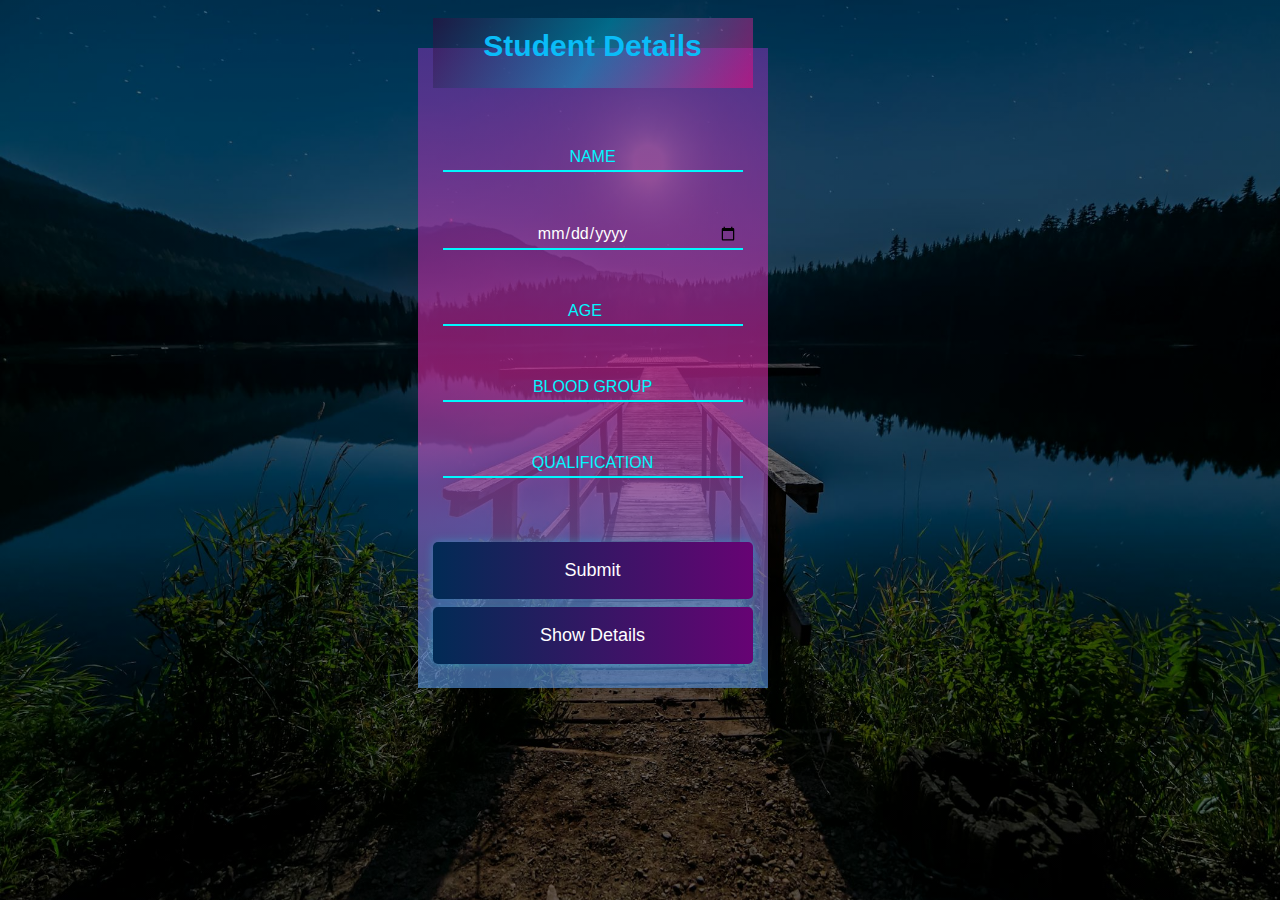
<file: index.html>
<!DOCTYPE html>
<html lang="en">
<head>
    <meta charset="UTF-8">
    <meta name="viewport" content="width=device-width, initial-scale=1.0">
    <link rel='stylesheet' href='https://use.fontawesome.com/releases/v5.7.0/css/all.css' integrity='sha384-lZN37f5QGtY3VHgisS14W3ExzMWZxybE1SJSEsQp9S+oqd12jhcu+A56Ebc1zFSJ' crossorigin='anonymous'>
    <link rel="stylesheet" href="https://maxcdn.bootstrapcdn.com/bootstrap/4.3.1/css/bootstrap.min.css">
    <script src="https://ajax.googleapis.com/ajax/libs/jquery/3.4.1/jquery.min.js"></script>
    <script src="https://cdnjs.cloudflare.com/ajax/libs/popper.js/1.14.7/umd/popper.min.js"></script>
    <script src="https://maxcdn.bootstrapcdn.com/bootstrap/4.3.1/js/bootstrap.min.js"></script>
    <link rel="stylesheet" href="style.css">
    <title>Student Details</title>
</head>
<body>
    <body>
        <div class="d-flex mt-5">
          <div class="container">
            <div class="row justify-content-center">
              <div class="col-lg-5 col-md-6 col-sm-8">
                <div class="main text-center">
                  <h4 class="glow-text">Student Details</h4>
                  <br>
                  <br>
                  <input type="text" id="username" placeholder="NAME" class="mt-5">
                
                  <form class="mt-5">
                    <input type="date" id="birthday" name="birthday" class="text-center">
                  </form>
                  <input type="number" id="age" placeholder="AGE" class="mt-5">
                  <input type="text" id="bloodgroup" placeholder="BLOOD GROUP" class="mt-5">
                  <input type="text" id="qualification" placeholder="QUALIFICATION" class="mt-5 mb-3">
                  <button type="button" class="btn btn-success mb-2 btn-glow mt-5" onclick="myButton()">Submit</button>
                  <button type="button" class="btn btn-success mb-4 btn-glow" onclick="showButton()">Show Details</button>
                </div>
              </div>
            </div>
          </div>
        </div>
        <script src="script.js"></script>
      </body>
      
        
</html>
</file>
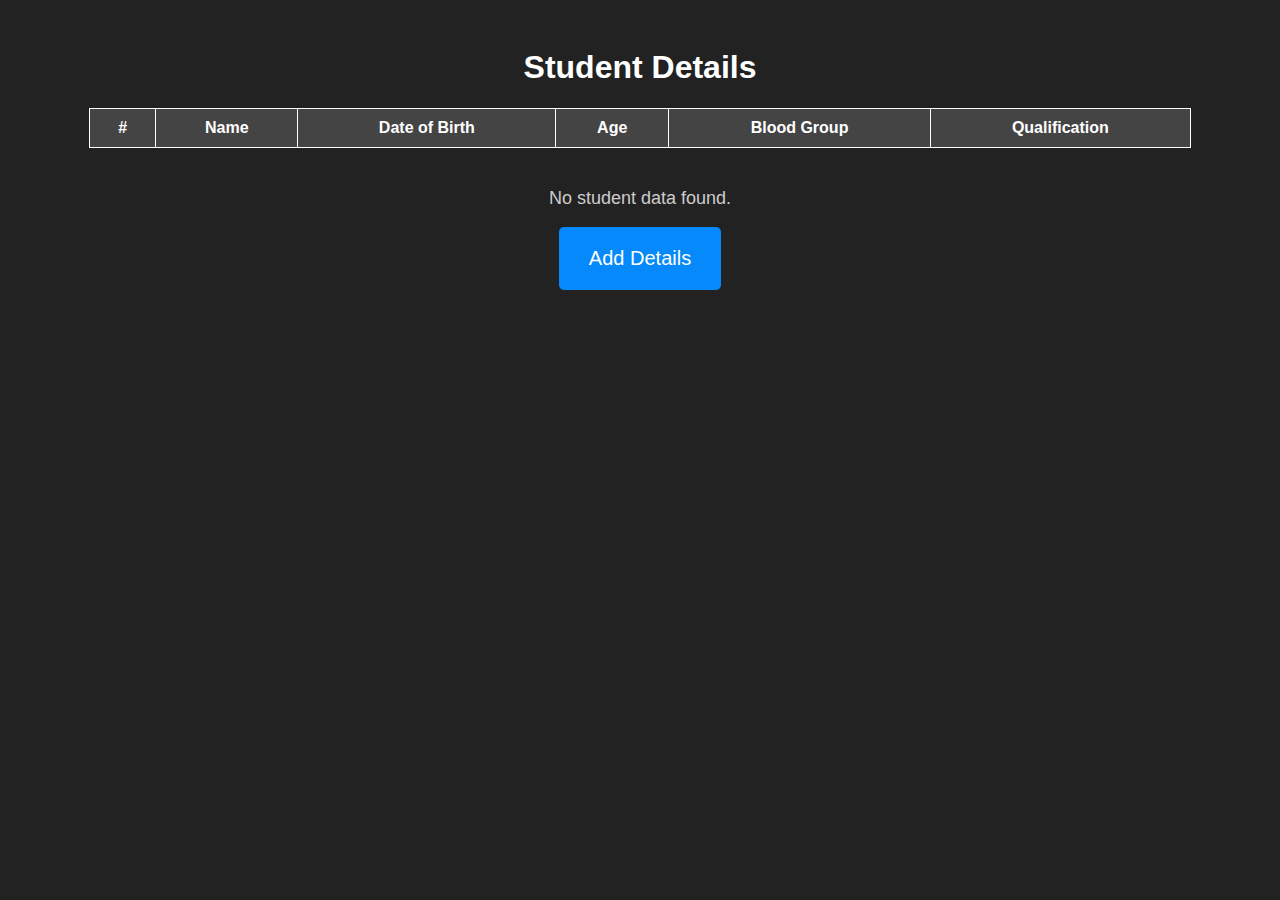
<file: details.html>
<!DOCTYPE html>
<html>
<head>
  <title>Student Table</title>
  <style>
    body {
      background-color: #222;
      color: white;
      font-family: Arial, sans-serif;
      text-align: center;
      padding: 20px;
    }

    table {
      margin: auto;
      width: 90%;
      border-collapse: collapse;
      margin-top: 20px;
    }

    th, td {
      border: 1px solid white;
      padding: 10px;
    }

    th {
      background-color: #444;
    }

    .back-btn {
      background-color: #0689fb;
      color: white;
      padding: 20px 30px;
      border: none;
      border-radius: 5px;
      cursor: pointer;
      font-size: 20px;
    }

    .back-btn:hover {
      background-color: #218838;
    }

    .no-data {
      margin-top: 40px;
      font-size: 18px;
      color: #ccc;
    }
  </style>
</head>
<body>

  <h1>Student Details</h1>
 

  <table>
    <thead>
      <tr>
        <th>#</th>
        <th>Name</th>
        <th>Date of Birth</th>
        <th>Age</th>
        <th>Blood Group</th>
        <th>Qualification</th>
      </tr>
    </thead>
    <tbody id="body"></tbody>
  </table>

  <div class="no-data" id="noDataMsg" style="display: none;">No student data found.</div>
  <br>
  <button class="back-btn" onclick="add()">Add Details</button>

  <script>
    var table = JSON.parse(localStorage.getItem('students')) || [];
    console.log(table);

    if (table.length === 0) {
      document.getElementById('noDataMsg').style.display = 'block';
    } else {
      for (var i = 0; i < table.length; i++) {
        document.getElementById('body').innerHTML +=
          '<tr>' +
            '<td>' + (i + 1) + '</td>' +
            '<td>' + table[i].username + '</td>' +
            '<td>' + table[i].dob + '</td>' +
            '<td>' + table[i].age + '</td>' +
            '<td>' + table[i].bloodgroup + '</td>' +
            '<td>' + table[i].qualification + '</td>' +
          '</tr>';
      }
    }

    function add() {
      location.replace('index.html');
    }
  </script>

</body>
</html>
</file>
<file: style.css>
*{
    margin: 0;
    padding: 0;
    box-sizing: border-box;

}
body{
  background:linear-gradient(rgba(0,0,0,0.5),rgba(0,0,0,0.5)),url('image/bg.jpeg');
    background-attachment: fixed;
    background-position: center;
    background-size: cover;
}
.glow-text {
    position: absolute;
    top: -30px;
    left: 40%;
    transform: translateX(-50%);
    padding: 10px;
    color: #0abcf8;
    font-weight: bold;
    font-size:30px;
    width: 320px;
    height: 70px;
    z-index: 1;
    background: linear-gradient(120deg, rgba(59, 5, 59, 0.5), rgba(1, 161, 193, 0.5),rgba(253, 3, 128, 0.5));
}
  @keyframes glow {
    from {
      text-shadow: 0 0 5px #00f7ff, 0 0 10px #00f7ff;
    }
    to {
      text-shadow: 0 0 10px #00f7ff, 0 0 20px #00f7ff;
    }
  }
  
  .main {
    background:linear-gradient(rgba(121, 50, 172, 0.6),rgba(217, 43, 168, 0.6),rgba(89, 155, 236, 0.6));
	width: 350px;
	-webkit-animation-name: example; 
    -webkit-animation-duration: 10s;
    -webkit-animation-iteration-count: infinite; 
    animation-name: example;
    animation-duration: 1s;
}
  @-webkit-keyframes example {
 0%{
	background:linear-gradient(rgba(138,63,191,0.6),rgba(191,63,155,0.6));
 }
 25%{
	background:linear-gradient(rgba(191,63,155,0.6),rgba(63,121,191,0.6));
 }
 50%{
	background:linear-gradient(rgba(138,63,191,0.6),rgba(63,121,191,0.6));
 }
 75%{
	background:linear-gradient(rgba(138,63,191,0.6),rgba(63,121,191,0.6));

 }
 100%{
	background:linear-gradient(rgba(191,63,155,0.6),rgba(63,121,191,0.6));

 }
}
  .input-text{
    justify-content: center;
    align-items: center;
  }

  input{
        border:none;
        border-bottom: 2px solid #00f7ff;
        padding: 1px 5px;
        outline: none; 
        background-color: transparent;
        color: white;
        width: 300px;
        text-align: center;
}
input:hover{
  border-bottom: 2px solid #491df7;
}
::-webkit-input-placeholder {
    text-align: center;
    color: #00f7ff;
}
.btn-glow {
  background: linear-gradient(90deg, #012b55, #670374);
  color: white;
  font-size: 18px;
  width: 320px;
  padding: 15px 20px;
  border: none;
  border-radius: 5px;
  text-align: center;
  transition: all 0.4s ease-in-out;
  box-shadow: 0 0 10px rgba(0, 247, 255, 0.3);
}

.btn-glow:hover {
  background: linear-gradient(270deg, #ff00c8, #00ffe0, #a020f0,#00bfff, #ff8c00);
  background-size: 300% 300%;
  animation: glowingHover 3s ease infinite;
  color: white;
  box-shadow: 0 0 20px rgba(255, 255, 255, 0.6);
}

@keyframes glowingHover {
  0% {
    background-position: 0% 50%;
  }
  50% {
    background-position: 100% 50%;
  }
  100% {
    background-position: 0% 50%;
  }
}
</file>
